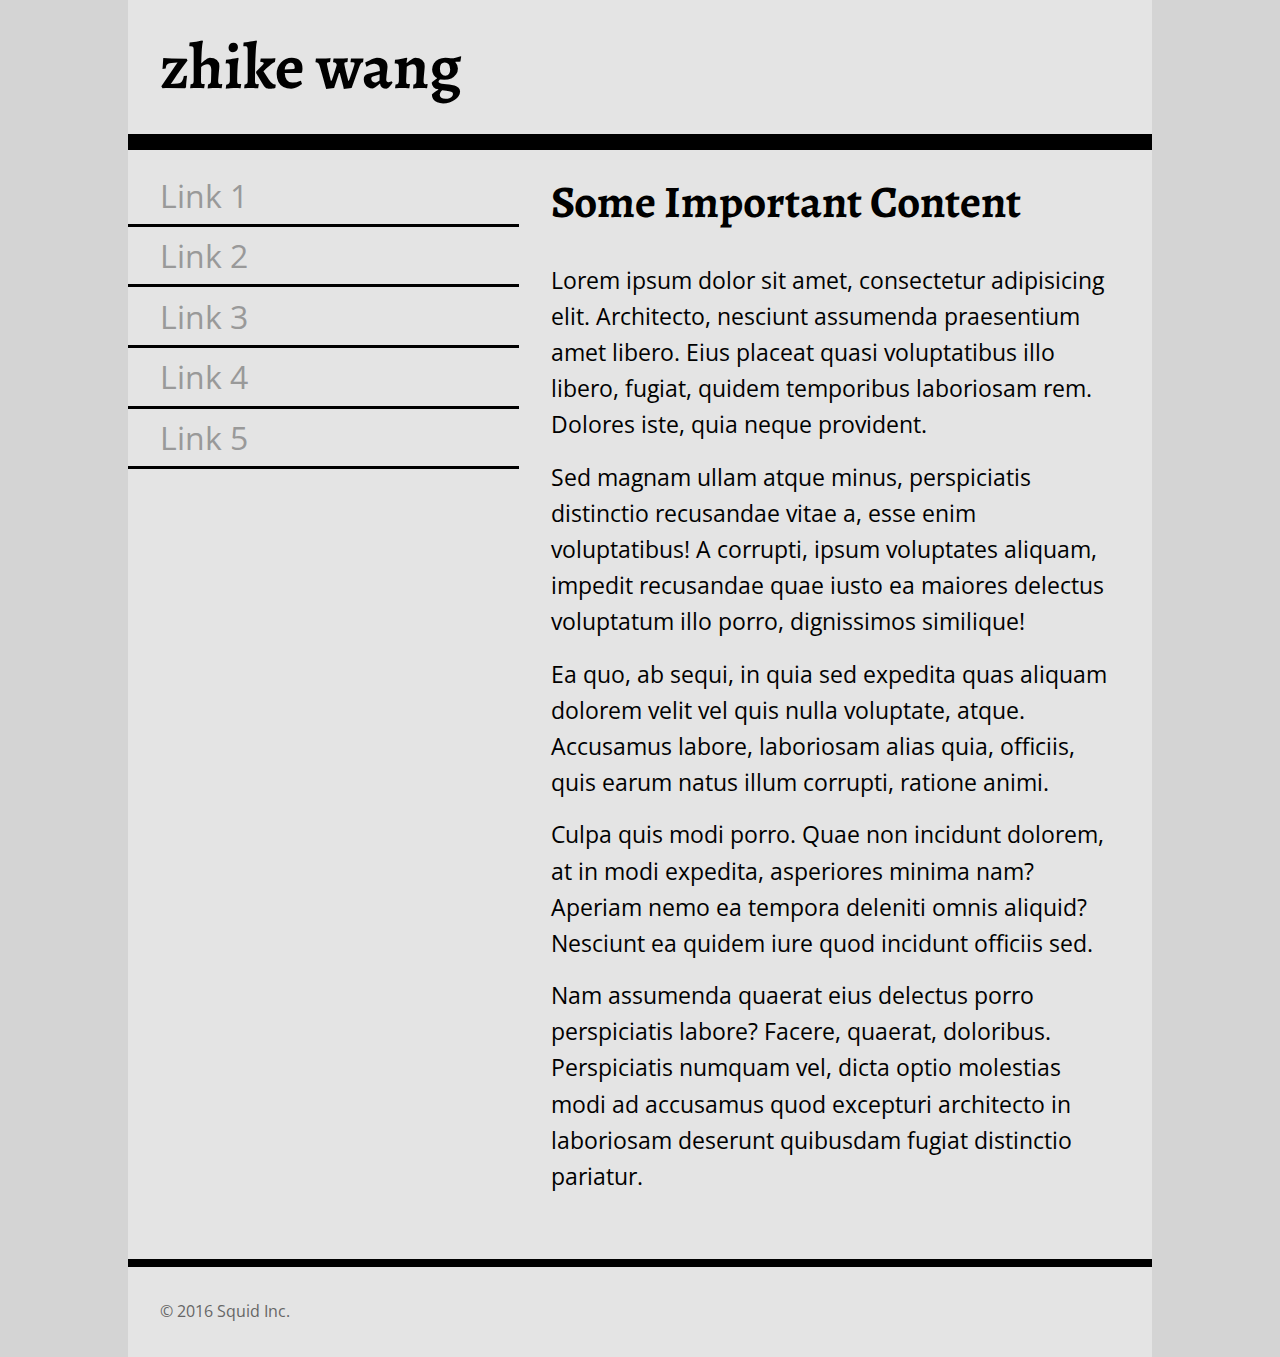
<file: two.html>
<!DOCTYPE html>
<html lang="en">
<head>
    <meta charset="UTF-8">
    <title>Font Assignment</title>
    <!-- two pages are 
    index.html with sans-serif headings and serif body text
    
    two.html with serif headings and sans-serif body text
    
    don't forget to add your google font <link> in the right place
    -->
    <meta name="viewpoint" content="width=device-width" />
    <link href="https://fonts.googleapis.com/css?family=Alegreya" rel="stylesheet">
    <link href="https://fonts.googleapis.com/css?family=Open+Sans" rel="stylesheet"> 
    <link href="two.css" rel="stylesheet" type="text/css"/>
</head>
<body>
    <div class="wrapper">
        <header>
            <h1>zhike wang</h1>
        </header>
        <nav>
            <ul>
                <li><a href="#">Link 1</a></li>
                <li><a href="#">Link 2</a></li>
                <li><a href="#">Link 3</a></li>
                <li><a href="#">Link 4</a></li>
                <li><a href="#">Link 5</a></li>
            </ul>
        </nav>
        <main>
            <h2>Some Important Content</h2>
            <p>Lorem ipsum dolor sit amet, consectetur adipisicing elit. Architecto, nesciunt assumenda praesentium amet libero. Eius placeat quasi voluptatibus illo libero, fugiat, quidem temporibus laboriosam rem. Dolores iste, quia neque provident.</p>
            <p>Sed magnam ullam atque minus, perspiciatis distinctio recusandae vitae a, esse enim voluptatibus! A corrupti, ipsum voluptates aliquam, impedit recusandae quae iusto ea maiores delectus voluptatum illo porro, dignissimos similique!</p>
            <p>Ea quo, ab sequi, in quia sed expedita quas aliquam dolorem velit vel quis nulla voluptate, atque. Accusamus labore, laboriosam alias quia, officiis, quis earum natus illum corrupti, ratione animi.</p>
            <p>Culpa quis modi porro. Quae non incidunt dolorem, at in modi expedita, asperiores minima nam? Aperiam nemo ea tempora deleniti omnis aliquid? Nesciunt ea quidem iure quod incidunt officiis sed.</p>
            <p>Nam assumenda quaerat eius delectus porro perspiciatis labore? Facere, quaerat, doloribus. Perspiciatis numquam vel, dicta optio molestias modi ad accusamus quod excepturi architecto in laboriosam deserunt quibusdam fugiat distinctio pariatur.</p>
        </main>
        <footer>
            <p>&copy; 2016 Squid Inc.</p>
        </footer>
    </div>
</body>
</html>
</file>
<file: two.css>
*{
    padding: 0;
    margin: 0;
    box-sizing: border-box;
}
html{
    font-size: 16px;
    line-height: 1.6;
    font-family: 'Open Sans', sans-serif;
}
html,body{
    background-color: #d4d4d4;
}
h1{
    font-family: 'Alegreya', serif;
    font-size: 3.998rem;
    padding:1rem 2rem;
}
h2{
    font-family: 'Alegreya', serif;
    font-size: 2.827rem;
    padding:1rem 2rem;
}
nav ul{
    padding:1rem 0;
}
nav li{
    font-size: 1.999rem;
    list-style-type: none;
}
nav li>a{
    display: block;
    text-decoration: none;
    border-bottom: 0.2rem solid black;
    padding: 0.2rem 2rem;
    color: #999;
}
nav li>a:hover,
nav li>a:active{
    color: #222;
}
p{
    font-size: 1.414rem;
    padding:0.5rem 2rem;
}
main p:last-child{
    padding-bottom: 4rem;
}
.wrapper{
    width: 80%;
    max-width: 1200px;
    margin: 0 auto;
    background-color: #e4e4e4;
}
header{
    width:100%;
    border-bottom: 1rem solid black;
}
nav{
    float:left;
    width: 38.2%;
}
main{
    float:right;
    width: 61.8%;
}
footer{
    clear:both;
    width: 100%;
    border-top: 0.5rem solid black;
}
footer p{
    font-size: 1rem;
    padding: 2rem;
    color: #666;
}
</file>
